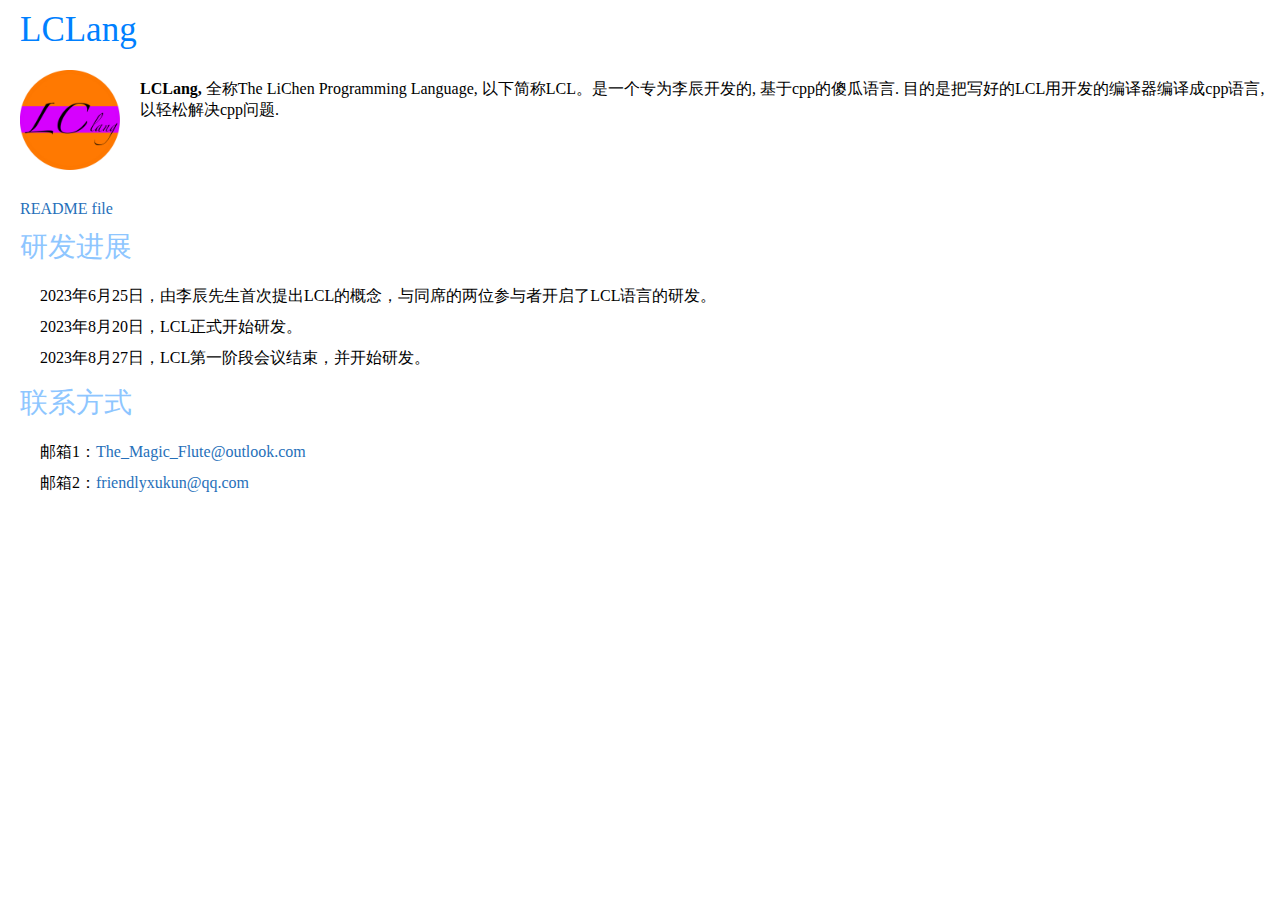
<file: index.html>
<!DOCTYPE html>
<html>

<head>
    <title>LCL</title>
    <meta charset="utf-8">
    <link rel="shortcut icon" href="./assets/img/LCLang.PNG">
    <link rel="stylesheet" type="text/css" href="./style/style.css">
    <meta name="keywords" content="LCL, LiChenLang, LCLang, Cpp, cpp, c++">
    <meta name="description" content="LCL website">
    <meta name="author" content="TheMagicFlute">
    <!-- <meta http-equiv="refresh" content="30"> -->
</head>

<body>
    <h1 class="title">LCLang</h1>
    <hr>
    <div class="introduction">
        <img src="./assets/img/LCLang.PNG" class="logo" alt="LCL-Logo">
        <p><span style="font-weight: bold;">LCLang,</span> 全称The LiChen Programming Language, 以下简称LCL。是一个专为李辰开发的,
            基于cpp的傻瓜语言. 目的是把写好的LCL用开发的编译器编译成cpp语言, 以轻松解决cpp问题.</p>
    </div>
    <p><a href="./README.md">README file</a></p>
    <hr>
    <h2 style="margin-top: 0px;">研发进展</h2>
    <ul class="list">
        <li>2023年6月25日，由李辰先生首次提出LCL的概念，与同席的两位参与者开启了LCL语言的研发。</li>
        <li>2023年8月20日，LCL正式开始研发。</li>
        <li>2023年8月27日，LCL第一阶段会议结束，并开始研发。</li>
    </ul>
    <h2 style="margin-top: 15px;">联系方式</h2>
    <ul class="list">
        <li>邮箱1：<a
                href="mailto:The_Magic_Flute@outlook.com?subject=about%20LCL&amp;body=%E6%88%91%E6%83%B3%E5%8A%A0%E5%85%A5LCL%E7%9A%84%E7%BC%96%E8%AF%91%E5%99%A8%E5%BC%80%E5%8F%91%E7%BB%84%2C%20%E8%BF%99%E6%98%AF%E6%88%91%E7%9A%84%E4%B8%AA%E4%BA%BA%E4%BF%A1%E6%81%AF%3A%0D%0A%20%20%20%20GitHub%E4%B8%BB%E9%A1%B5%3A%20%0D%0A%20%20%20%20QQ%3A%20">The_Magic_Flute@outlook.com</a>
        </li>
        <li>邮箱2：<a
                href="mailto:friendlyxukun@qq.com?subject=about%20LCL&amp;body=%E6%88%91%E6%83%B3%E5%8A%A0%E5%85%A5LCL%E7%9A%84%E7%BC%96%E8%AF%91%E5%99%A8%E5%BC%80%E5%8F%91%E7%BB%84%2C%20%E8%BF%99%E6%98%AF%E6%88%91%E7%9A%84%E4%B8%AA%E4%BA%BA%E4%BF%A1%E6%81%AF%3A%0D%0A%20%20%20%20GitHub%E4%B8%BB%E9%A1%B5%3A%20%0D%0A%20%20%20%20QQ%3A%20">friendlyxukun@qq.com</a>
        </li>
        <li></li>
    </ul>

    <script src="https://giscus.app/client.js"
        data-repo="TheMagicFlute/LCL"
        data-repo-id="R_kgDOKKveCw"
        data-category="General"
        data-category-id="DIC_kwDOKKveC84CY0h2"
        data-mapping="pathname"
        data-strict="0"
        data-reactions-enabled="1"
        data-emit-metadata="0"
        data-input-position="top"
        data-theme="dark"
        data-lang="zh-CN"
        data-loading="lazy"
        crossorigin="anonymous"
        async>
    </script>

</body>

</html>
</file>
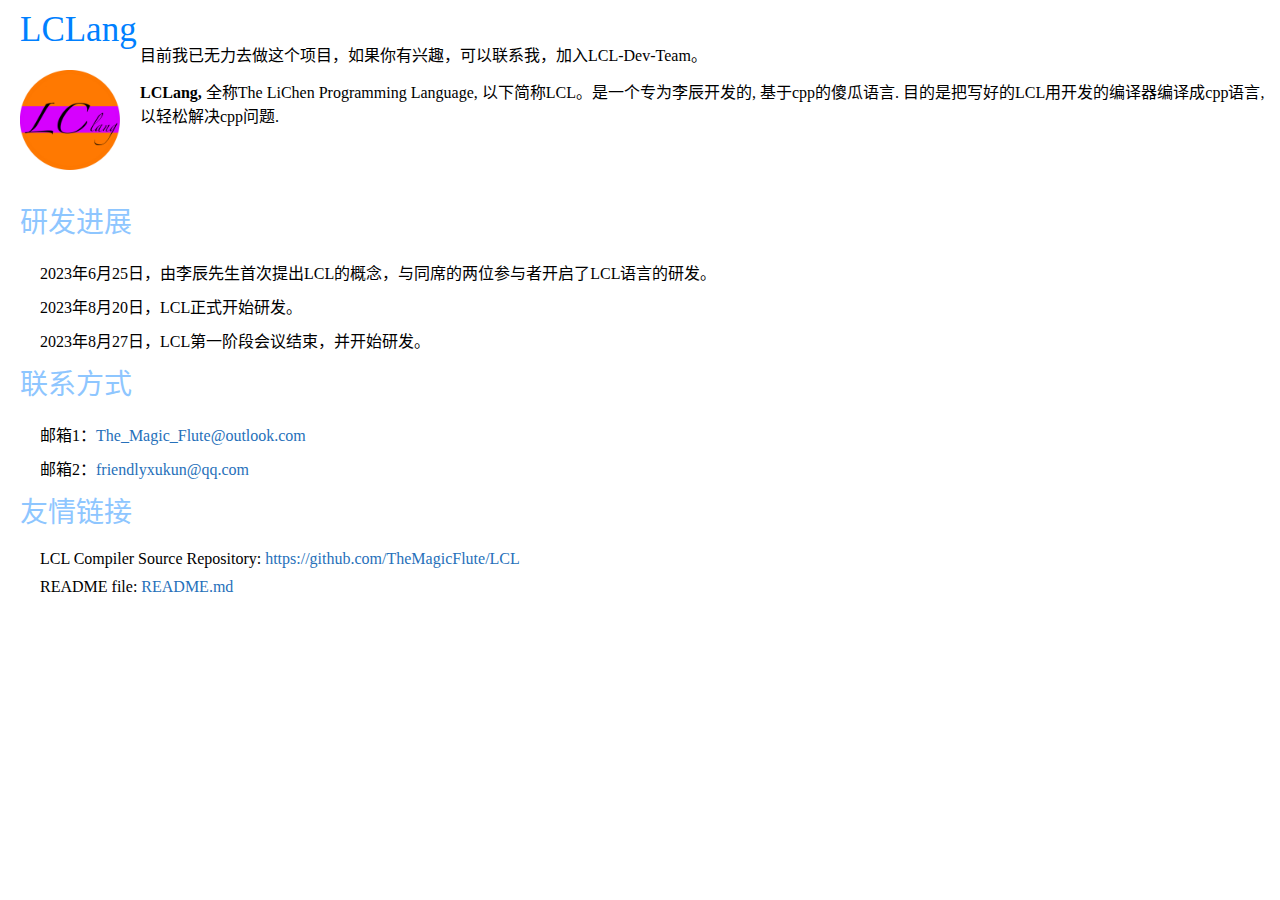
<file: docs/index.html>
<!DOCTYPE html>
<html lang="zh-CN">

<head>
    <meta charset="utf-8">
    <title>LCL</title>
    <meta name="viewport" content="width=device-width, initial-scale=1.0">
    <link rel="shortcut icon" href="./assets/img/LCLang.PNG">
    <link rel="stylesheet" type="text/css" href="./style/style.css">
    <meta name="keywords" content="LCL, LiChenLang, LCLang, Cpp, cpp, c++">
    <meta name="description" content="LCL website">
    <meta name="author" content="TheMagicFlute">
    <!-- <meta http-equiv="refresh" content="30"> -->
</head>

<body>
    <h1 class="title">LCLang</h1>
    <hr>
        <div class="introduction">
            <img src="./assets/img/LCLang.PNG" class="logo" alt="LCL-Logo">
            <p><span class="bold-text">LCLang,</span> 全称The LiChen Programming Language, 以下简称LCL。是一个专为李辰开发的,
                基于cpp的傻瓜语言. 目的是把写好的LCL用开发的编译器编译成cpp语言, 以轻松解决cpp问题.</p>
            <p>
                目前我已无力去做这个项目，如果你有兴趣，可以联系我，加入LCL-Dev-Team。
            </p>
        </div>
    </hr>

    <!-- <h2 style="margin-top: 0px;">研发进展</h2> -->
    <h2>研发进展</h2>
    <ul class="list">
        <li>2023年6月25日，由李辰先生首次提出LCL的概念，与同席的两位参与者开启了LCL语言的研发。</li>
        <li>2023年8月20日，LCL正式开始研发。</li>
        <li>2023年8月27日，LCL第一阶段会议结束，并开始研发。</li>
    </ul>

    <!-- <h2 style="margin-top: 15px;">联系方式</h2> -->
    <h2>联系方式</h2>
    <ul class="list">
        <li>邮箱1：<a
                href="mailto:The_Magic_Flute@outlook.com?subject=about%20LCL&amp;body=%E6%88%91%E6%83%B3%E5%8A%A0%E5%85%A5LCL%E7%9A%84%E7%BC%96%E8%AF%91%E5%99%A8%E5%BC%80%E5%8F%91%E7%BB%84%2C%20%E8%BF%99%E6%98%AF%E6%88%91%E7%9A%84%E4%B8%AA%E4%BA%BA%E4%BF%A1%E6%81%AF%3A%0D%0A%20%20%20%20GitHub%E4%B8%BB%E9%A1%B5%3A%20%0D%0A%20%20%20%20QQ%3A%20">The_Magic_Flute@outlook.com</a>
        </li>
        <li>邮箱2：<a
                href="mailto:friendlyxukun@qq.com?subject=about%20LCL&amp;body=%E6%88%91%E6%83%B3%E5%8A%A0%E5%85%A5LCL%E7%9A%84%E7%BC%96%E8%AF%91%E5%99%A8%E5%BC%80%E5%8F%91%E7%BB%84%2C%20%E8%BF%99%E6%98%AF%E6%88%91%E7%9A%84%E4%B8%AA%E4%BA%BA%E4%BF%A1%E6%81%AF%3A%0D%0A%20%20%20%20GitHub%E4%B8%BB%E9%A1%B5%3A%20%0D%0A%20%20%20%20QQ%3A%20">friendlyxukun@qq.com</a>
        </li>
        <li></li>
    </ul>

    <h2>友情链接</h2>
    <ul class="list">
        <li>LCL Compiler Source Repository: <a href="https://github.com/TheMagicFlute/LCL">https://github.com/TheMagicFlute/LCL</a></li>
        <li>README file: <a hre="https://github.com/TheMagicFlute/LCL?tab=readme-ov-file#%E5%85%B3%E4%BA%8Elclang">README.md</a></li>
    </ul>

    <script src="https://giscus.app/client.js"
        data-repo="TheMagicFlute/LCL"
        data-repo-id="R_kgDOKKveCw"
        data-category="General"
        data-category-id="DIC_kwDOKKveC84CY0h2"
        data-mapping="pathname"
        data-strict="0"
        data-reactions-enabled="1"
        data-emit-metadata="0"
        data-input-position="top"
        data-theme="dark"
        data-lang="zh-CN"
        data-loading="lazy"
        crossorigin="anonymous"
        async>
    </script>

</body>

</html>
</file>
<file: style/style.css>
* {
    background-color: #ffffff;
    margin: 0;
    padding: 0;
    box-sizing: border-box;
}

a {
    color: #2670ba;
    text-decoration: none;
}

a:active {
    color: #c3e1ff;
}

a:hover {
    color: #7fa9d3;
}

h2 {
    color: #8ec6ff;
    font-weight: 540;
    margin: 10px;
    margin-left: 20px;
    font-size: 28px;
    margin-bottom: 20px;
}

hr {
    border: none;
}

.introduction {
    background-color: white;
    width: 100%;
    height: 130px;
}

.introduction p {
    background-color: white;
    margin-top: -95px;
    margin-left: 140px;
}

.introduction p span {
    background-color: white;
}

.list li {
    list-style-type: none;
    margin: 10px;
    margin-left: 40px;
    margin-top: 10px;
}

.logo {
    background-color: white;
    width: 100px;
    height: 100px;
    margin-top: 10px;
    margin-left: 20px;
}

p {
    margin: 10px;
    margin-left: 20px;
}

.title {
    color: #0080ff;
    font-weight: 540;
    font-size: 35px;
    margin: 10px;
    margin-left: 20px;
}
</file>
<file: docs/style/style.css>
* {
    background-color: #ffffff;
    margin: 0;
    padding: 0;
    box-sizing: border-box;
}

a {
    color: #2670ba;
    text-decoration: none;
}

a:active {
    color: #c3e1ff;
}

a:hover {
    color: #7fa9d3;
}

h2 {
    color: #8ec6ff;
    font-weight: 540;
    margin: 10px;
    margin-left: 20px;
    font-size: 28px;
    margin-bottom: 20px;
}

hr {
    border: none;
}

.introduction {
    background-color: white;
    width: 100%;
    height: 130px;
}

.introduction p {
    background-color: white;
    margin-top: -95px;
    margin-left: 140px;
}

.introduction p span {
    background-color: white;
}

.list li {
    list-style-type: none;
    margin: 10px;
    margin-left: 40px;
    margin-top: 10px;
}

.logo {
    background-color: white;
    width: 100px;
    height: 100px;
    margin-top: 10px;
    margin-left: 20px;
}

p {
    margin: 10px;
    margin-left: 20px;
}

.title {
    color: #0080ff;
    font-weight: 540;
    font-size: 35px;
    margin: 10px;
    margin-left: 20px;
}

.bold-text {
    font-weight: bold;
}
</file>
